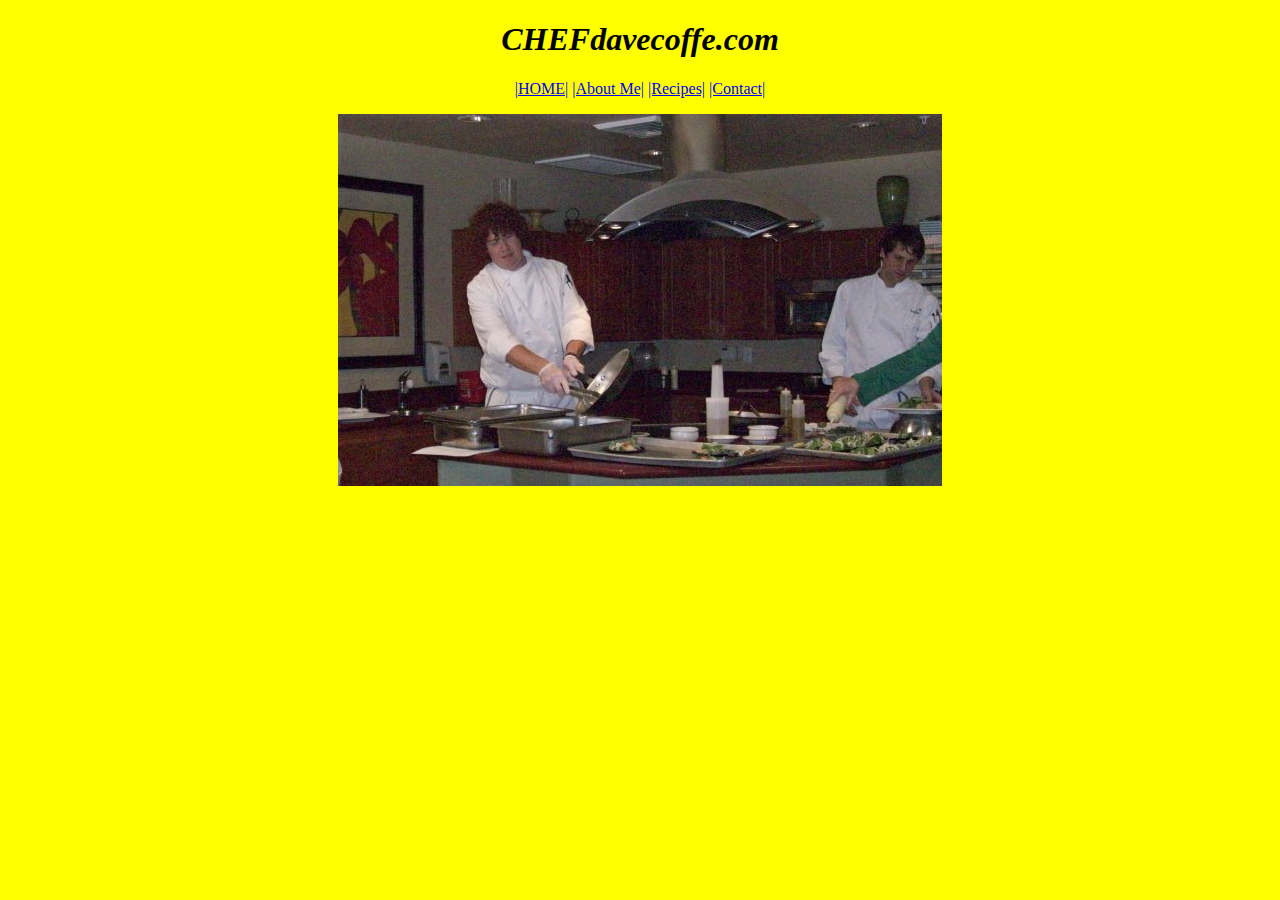
<file: index.htm>
﻿<!DOCTYPE html>
<html>
<head>
<title>CHEFdavecoffe.com</title>
<link href="style.css" rel="stylesheet">
</head>
<body>

<h1><center><i>CHEFdavecoffe.com</center></i></h1>
<p><center>
<a href="index.htm">|HOME|</a>
<a href="aboutme.html">|About Me|</a>
<a href="recipes.html">|Recipes|</a>
<a href="Contact.html">|Contact|</a>
</p>
<img src="chef2pic.jpg"></center>
</body>
</html>
</file>
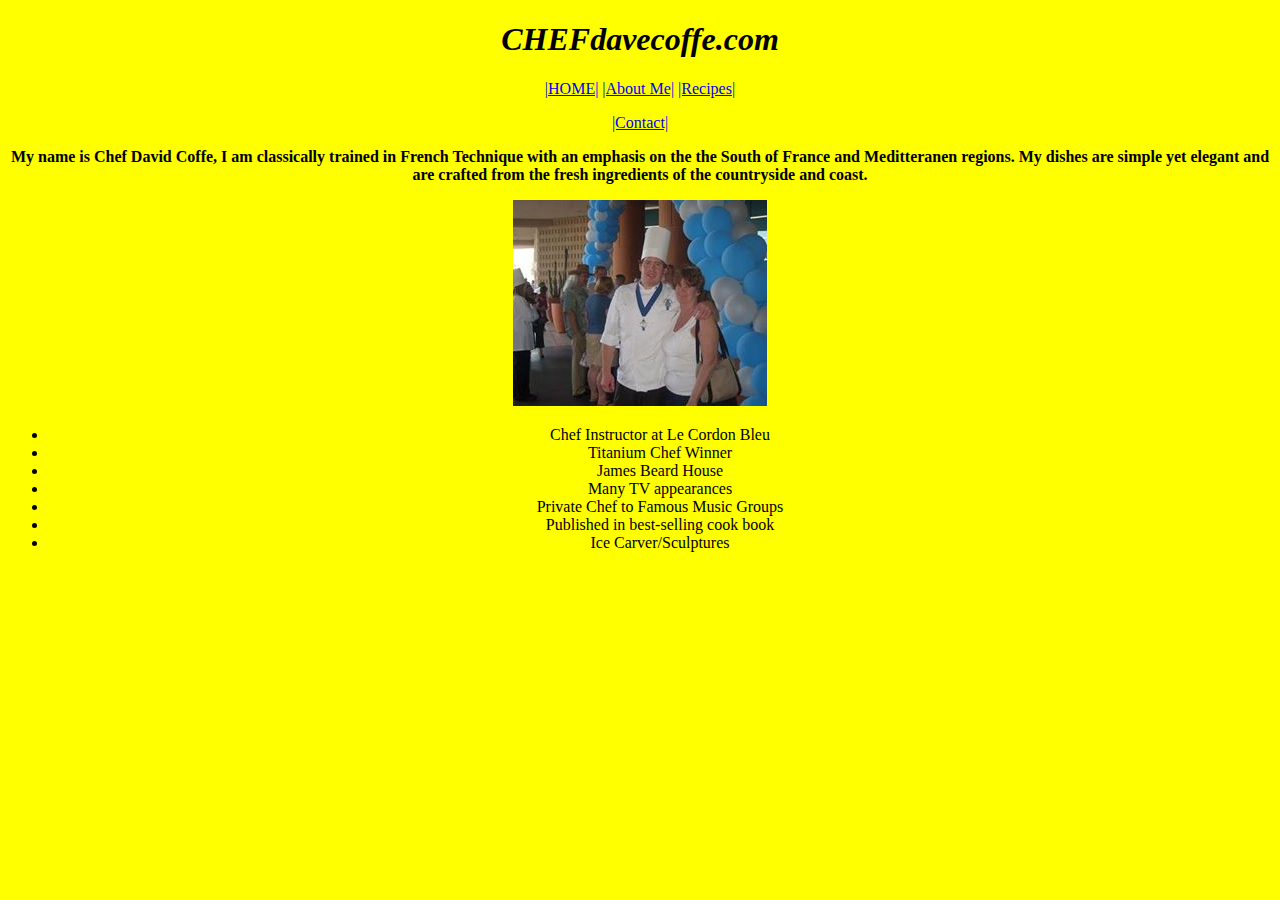
<file: aboutme.html>
<!DOCTYPE html>
<html>
<head>
<title>CHEFdavecoffe.com</title>
<link href="style.css" rel="stylesheet">
</head>
<body>
<center>
<h1><i>CHEFdavecoffe.com
</i>
</h1>
<p>
<a href="index.htm">|HOME|</a>
<a href="aboutme.html">|About Me|</a>
<a href="recipes.html">|Recipes|</a></p>
<a href="Contact.html">|Contact|</a>
<p><b>
My name is Chef David Coffe, I am classically trained in French Technique 
with an emphasis on the the South of France and Meditteranen regions. 
My dishes are simple yet elegant and are crafted from the fresh ingredients of the countryside and coast.</b> </p>

<img src="davechef.jpg">

<ul>
	<center><li>Chef Instructor at Le Cordon Bleu</li></center>
	<li>Titanium Chef Winner</li>
	<li>James Beard House</li>
	<li>Many TV appearances</li>
	<li>Private Chef to Famous Music Groups</li>
	<li>Published in best-selling cook book</li>
	<li>Ice Carver/Sculptures</li>
	 
	
</ul>
</file>
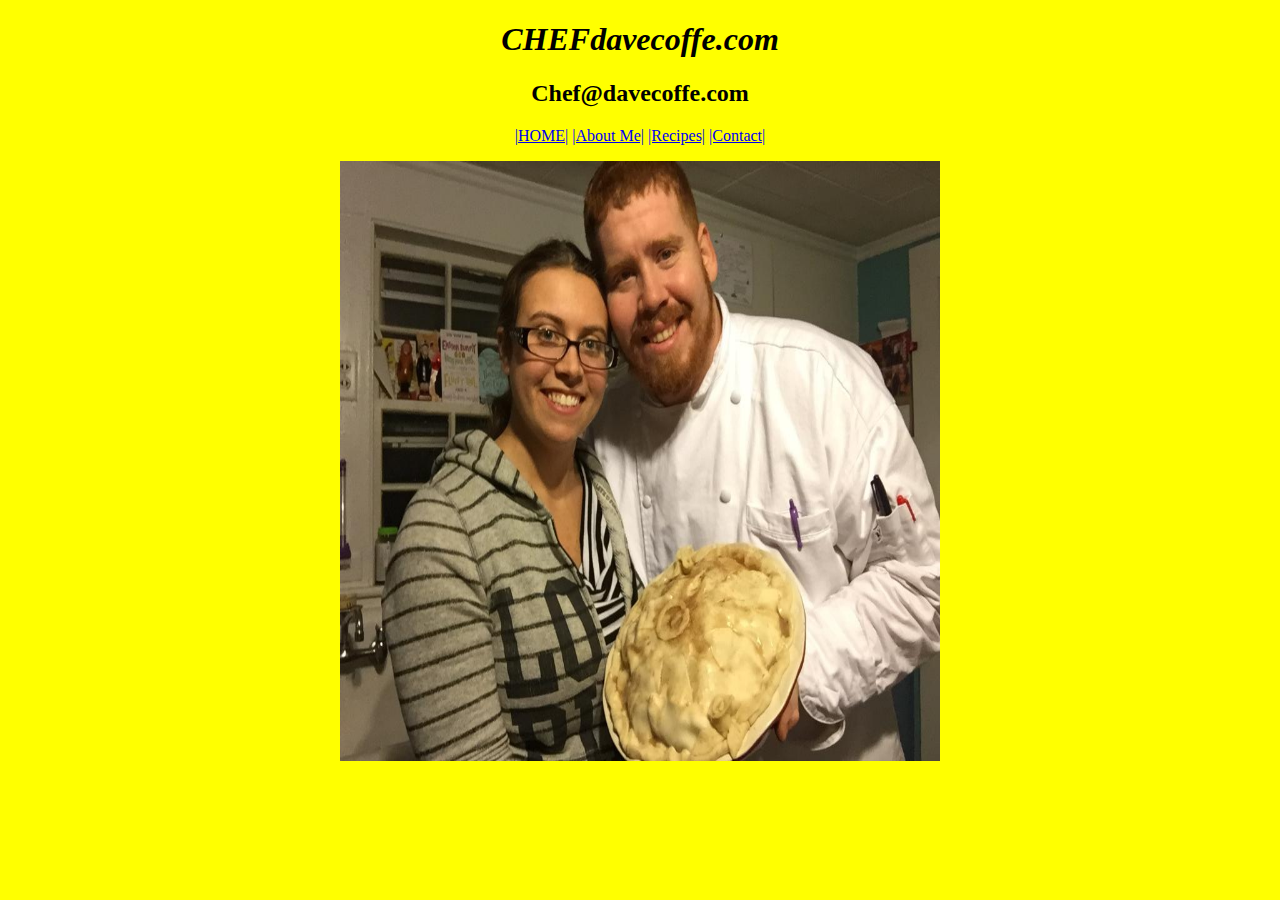
<file: Contact.html>
﻿<!DOCTYPE html>
<html>
<head>
<title>CHEFdavecoffe.com</title>
<link href="style.css" rel="stylesheet">
</head>
<body>

<h1><center><i>CHEFdavecoffe.com</i></h1>
<h2><center>Chef@davecoffe.com</h2></center>
<p>
<center>
<a href="index.htm">|HOME|</a>
<a href="aboutme.html">|About Me|</a>
<a href="recipes.html">|Recipes|</a>
<a href="Contact.html">|Contact|</a>

</p>
<img src="pie.jpg" height=600 width=600></center>

</body>
</html>
</file>
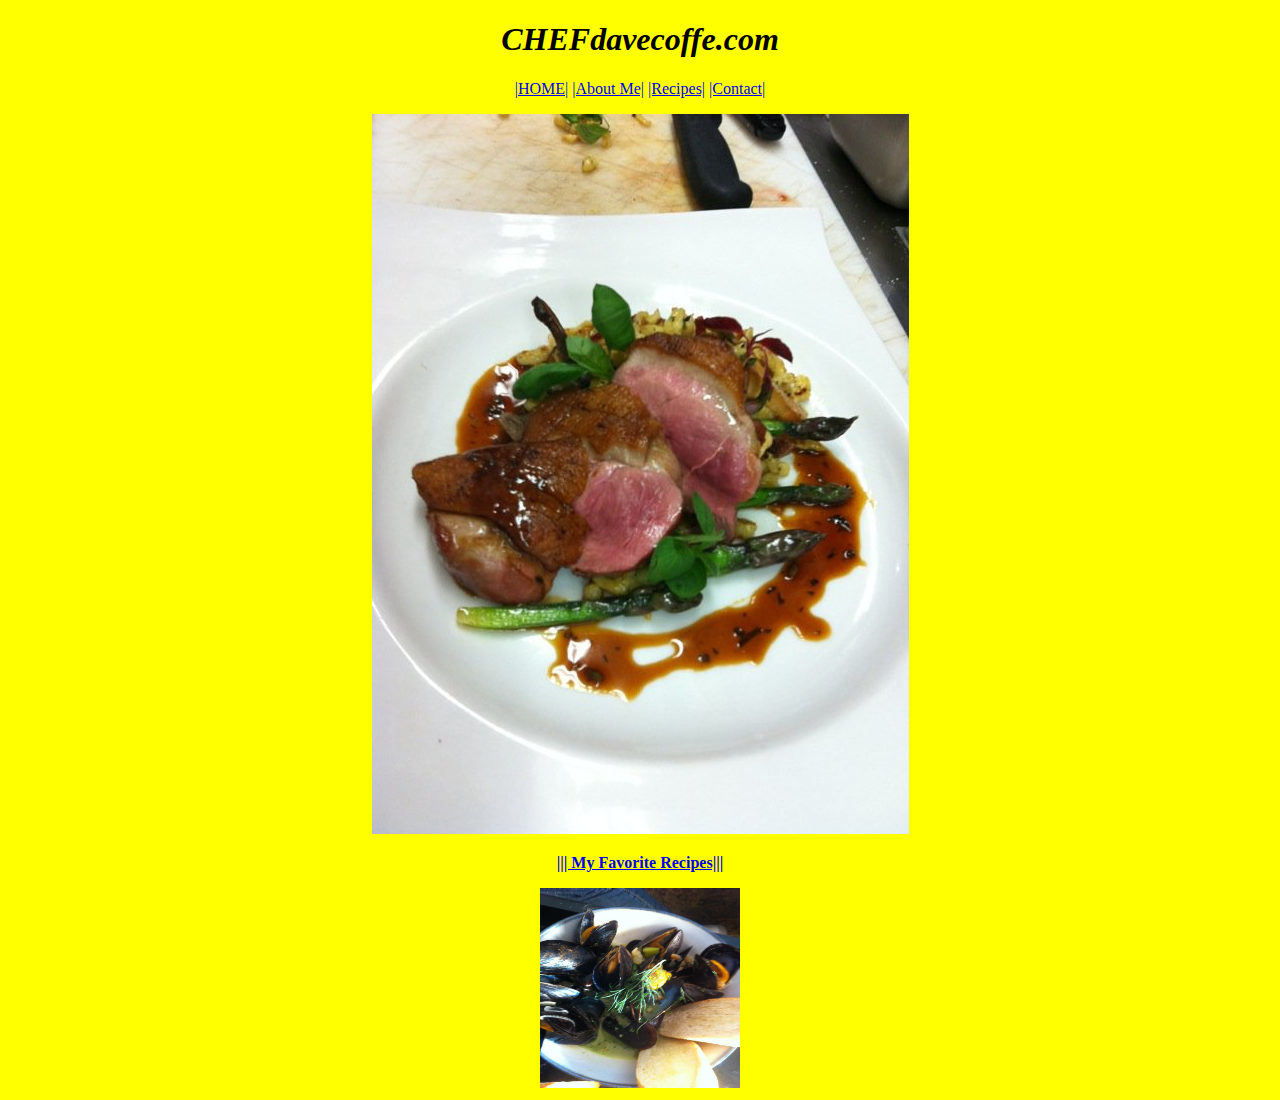
<file: Recipes.html>
﻿<!DOCTYPE html>
<html>
<head>
<title>CHEFdavecoffe.com</title>
<link href="style.css" rel="stylesheet">
</head>
<body>

<h1><center><i>CHEFdavecoffe.com</center></i></h1>
<p><center>
<a href="index.htm">|HOME|</a>
<a href="aboutme.html">|About Me|</a>
<a href="recipes.html">|Recipes|</a>
<a href="Contact.html">|Contact|</a>
</p>
<img src="duck.jpg"></center>
</body>
</html>
<p><center><a href="https://www.saveur.com/classic-french-recipes"><b>||| My Favorite Recipes|||</b></a></p>
<img src="mussel.jpg" height=200 width=200></center>
</file>
<file: style.css>
﻿body {background:yellow;}
</file>
